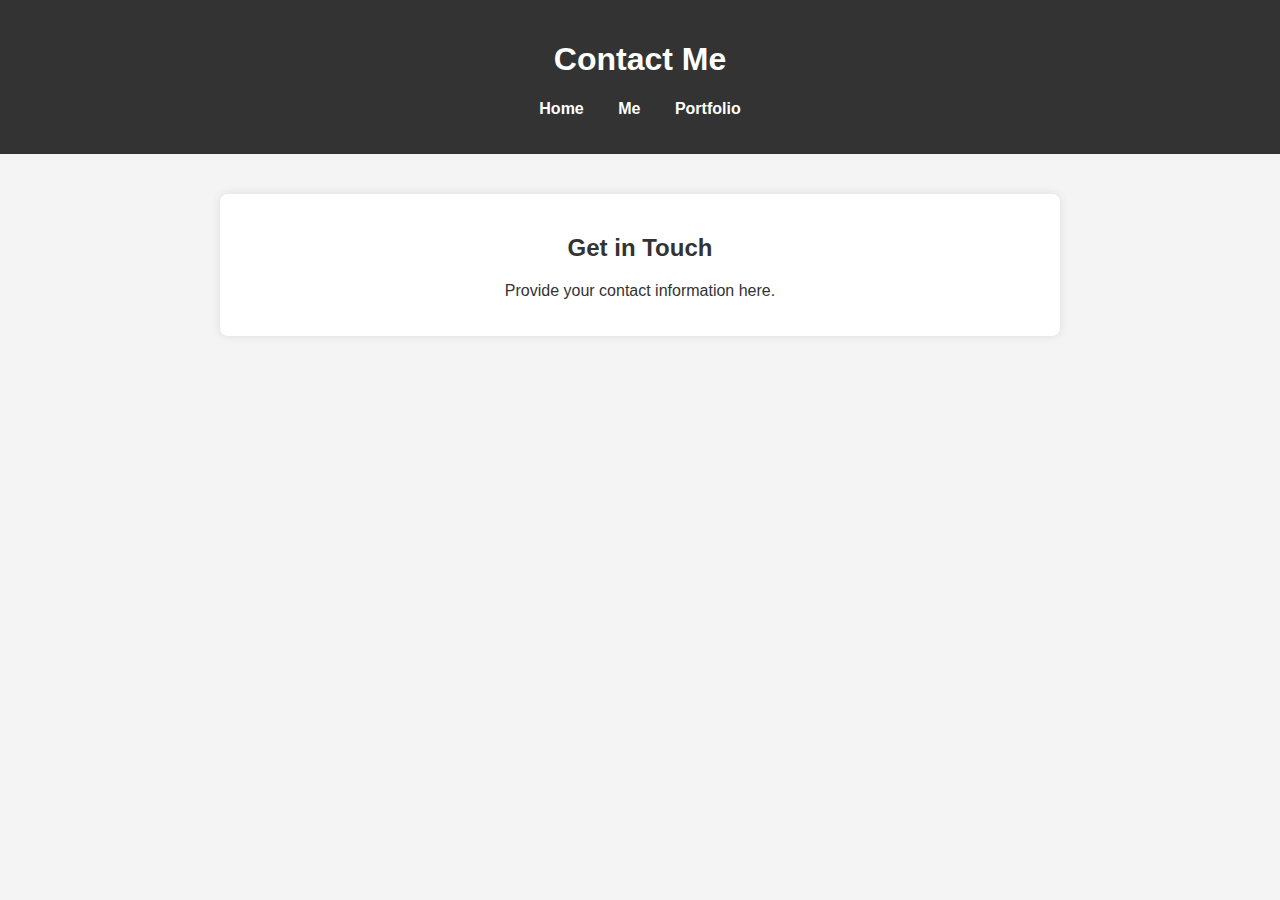
<file: contact.html>
<!DOCTYPE html>
<html lang="en">
<head>
    <meta charset="UTF-8">
    <meta name="viewport" content="width=device-width, initial-scale=1.0">
    <title>Contact</title>
    <link rel="stylesheet" href="styles.css">
</head>
<body>
    <header>
        <h1>Contact Me</h1>
        <nav>
            <ul>
                <li><a href="index.html">Home</a></li>
                <li><a href="me.html">Me</a></li>
                <li><a href="portfolio.html">Portfolio</a></li>
            </ul>
        </nav>
    </header>
    <section>
        <h2>Get in Touch</h2>
        <p>Provide your contact information here.</p>
    </section>
</body>
</html>
</file>
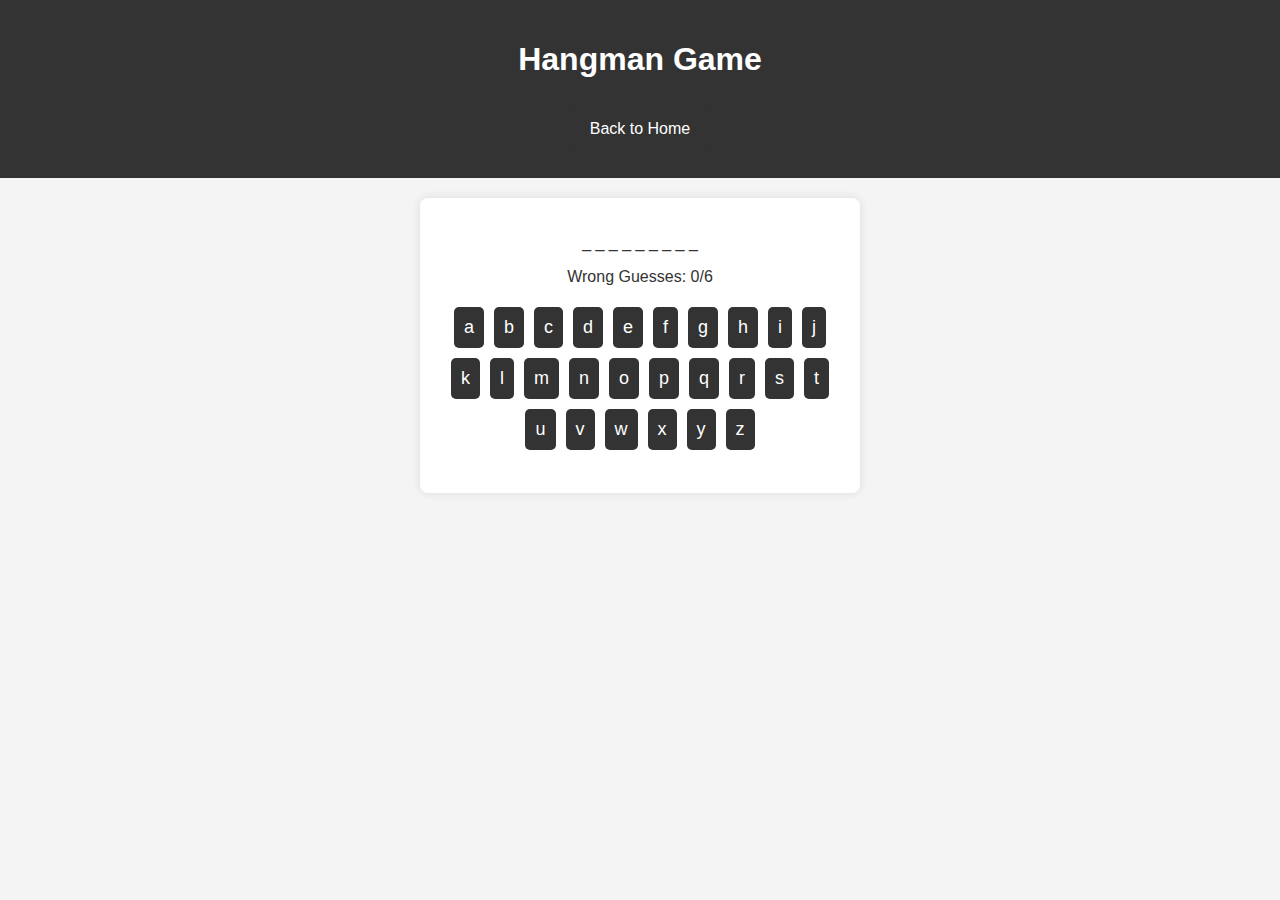
<file: hangman.html>
<!DOCTYPE html>
<html lang="en">
<head>
    <meta charset="UTF-8">
    <meta name="viewport" content="width=device-width, initial-scale=1.0">
    <title>Hangman Game</title>
    <link rel="stylesheet" href="styles.css">
</head>
<body>
    <header>
        <h1>Hangman Game</h1>
        <button onclick="location.href='index.html'">Back to Home</button>
    </header>

    <div class="game-container">
        <p id="word-display"></p>
        <p>Wrong Guesses: <span id="wrong-guesses">0</span>/6</p>
        <div id="letters"></div>
        <p id="message"></p>
    </div>

    <script src="hangman.js"></script>
</body>
</html>
</file>
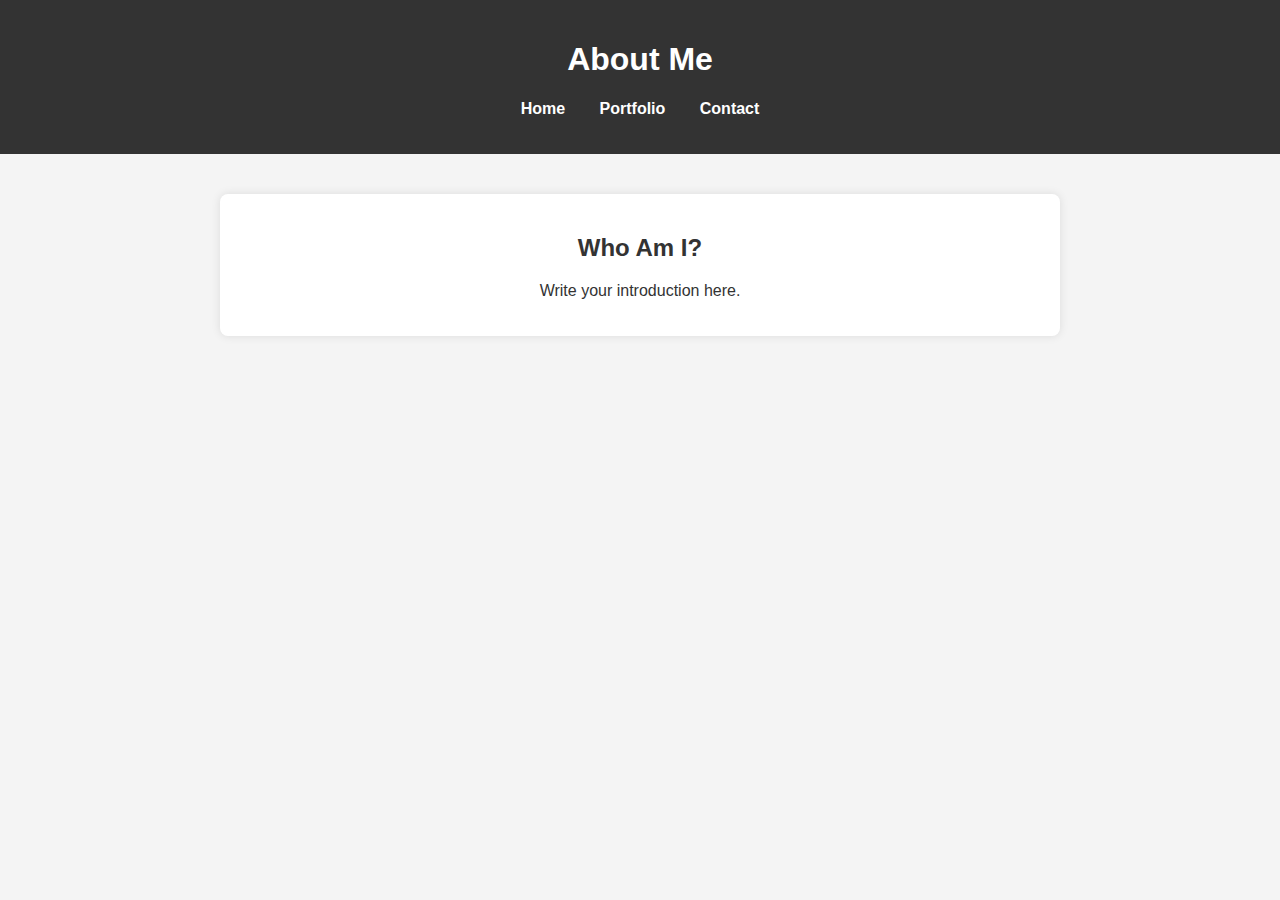
<file: me.html>
<!DOCTYPE html>
<html lang="en">
<head>
    <meta charset="UTF-8">
    <meta name="viewport" content="width=device-width, initial-scale=1.0">
    <title>About Me</title>
    <link rel="stylesheet" href="styles.css">
</head>
<body>
    <header>
        <h1>About Me</h1>
        <nav>
            <ul>
                <li><a href="index.html">Home</a></li>
                <li><a href="portfolio.html">Portfolio</a></li>
                <li><a href="contact.html">Contact</a></li>
            </ul>
        </nav>
    </header>
    <section>
        <h2>Who Am I?</h2>
        <p>Write your introduction here.</p>
    </section>
</body>
</html>
</file>
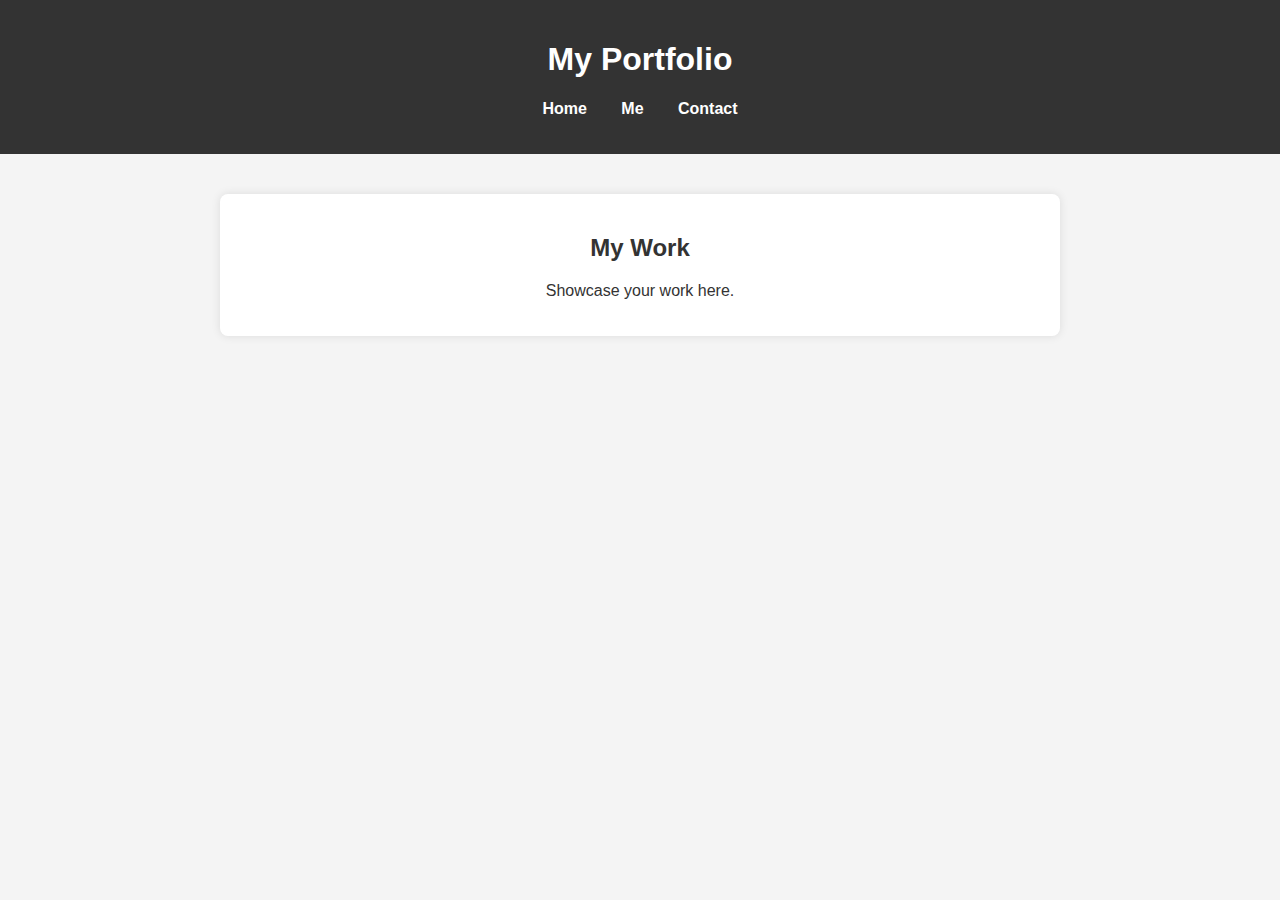
<file: portfolio.html>
<!DOCTYPE html>
<html lang="en">
<head>
    <meta charset="UTF-8">
    <meta name="viewport" content="width=device-width, initial-scale=1.0">
    <title>Portfolio</title>
    <link rel="stylesheet" href="styles.css">
</head>
<body>
    <header>
        <h1>My Portfolio</h1>
        <nav>
            <ul>
                <li><a href="index.html">Home</a></li>
                <li><a href="me.html">Me</a></li>
                <li><a href="contact.html">Contact</a></li>
            </ul>
        </nav>
    </header>
    <section>
        <h2>My Work</h2>
        <p>Showcase your work here.</p>
    </section>
</body>
</html>
</file>
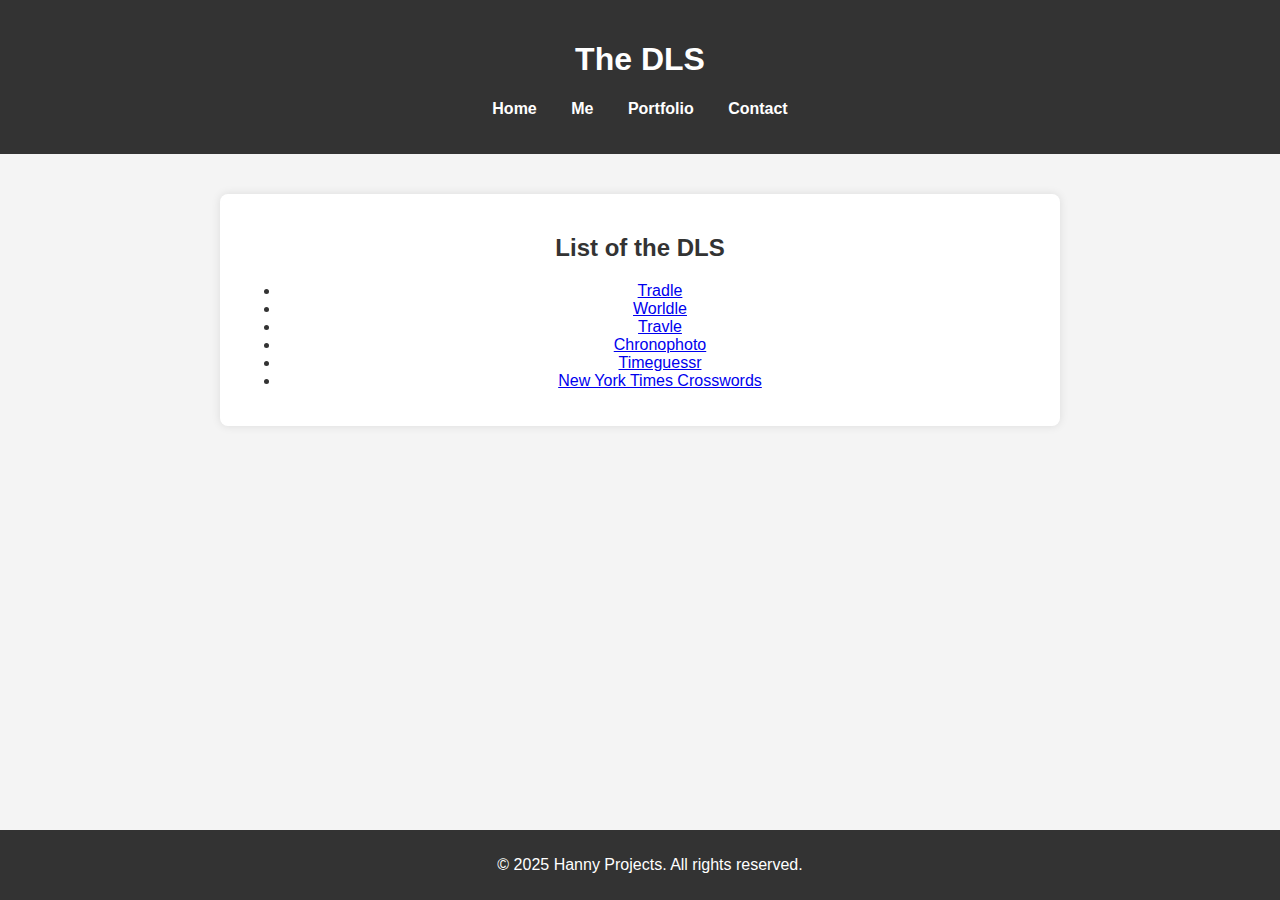
<file: the-dls.html>
<!DOCTYPE html>
<html lang="en">
<head>
    <meta charset="UTF-8">
    <meta name="viewport" content="width=device-width, initial-scale=1.0">
    <title>The DLS</title>
    <link rel="stylesheet" href="styles.css">
</head>
<body>
    <header>
        <h1>The DLS</h1>
        <nav>
            <ul>
                <li><a href="index.html">Home</a></li>
                <li><a href="me.html">Me</a></li>
                <li><a href="portfolio.html">Portfolio</a></li>
                <li><a href="contact.html">Contact</a></li>
            </ul>
        </nav>
    </header>
    
    <main>
        <section>
            <h2>List of the DLS</h2>
            <ul class="link-list">
                <li><a href="https://games.oec.world/en/tradle/" target="_blank">Tradle</a></li>
                <li><a href="https://worldle.teuteuf.fr/" target="_blank">Worldle</a></li>
                <li><a href="https://travle.earth/" target="_blank">Travle</a></li>
                <li><a href="https://www.chronophoto.app/game.html" target="_blank">Chronophoto</a></li>
                <li><a href="https://timeguessr.com/roundonedaily" target="_blank">Timeguessr</a></li>
                <li><a href="https://www.nytimes.com/crosswords" target="_blank">New York Times Crosswords</a></li>
                <!-- Dls Megathread: https://www.reddit.com/r/northernlion/comments/1aybk75/dles_thread/?share_id=98LEyxYOSNvlg2RRg2a6-&utm_content=1&utm_medium=android_app&utm_name=androidcss&utm_source=share&utm_term=1-->
                
            </ul>
    </main>
    
    <footer>
        <p>&copy; 2025 Hanny Projects. All rights reserved.</p>
    </footer>
</body>
</html>
</file>
<file: styles.css>
body {
    font-family: Arial, sans-serif;
    margin: 0;
    padding: 0;
    background-color: #f4f4f4;
    color: #333;
}

header {
    background-color: #333;
    color: #fff;
    padding: 20px;
    text-align: center;
}

nav ul {
    list-style: none;
    padding: 0;
    text-align: center;
}

nav ul li {
    display: inline;
    margin: 0 15px;
}

nav ul li a {
    color: #fff;
    text-decoration: none;
    font-weight: bold;
    transition: color 0.3s;
}

nav ul li a:hover {
    color: #ffcc00;
}

section {
    max-width: 800px;
    margin: 40px auto;
    padding: 20px;
    background: #fff;
    box-shadow: 0 0 10px rgba(0, 0, 0, 0.1);
    border-radius: 8px;
    text-align: center;
}

button {
    background-color: #333;
    color: white;
    border: none;
    padding: 10px 20px;
    font-size: 16px;
    cursor: pointer;
    border-radius: 5px;
    transition: background-color 0.3s, transform 0.2s;
    margin: 10px;
}

button:hover {
    background-color: #ffcc00;
    transform: scale(1.05);
}

footer {
    background-color: #333;
    color: #fff;
    text-align: center;
    padding: 10px;
    position: fixed;
    width: 100%;
    bottom: 0;
}

body {
    font-family: Arial, sans-serif;
    text-align: center;
    background-color: #f4f4f4;
}

.game-container {
    background: white;
    padding: 20px;
    max-width: 400px;
    margin: 20px auto;
    box-shadow: 0 0 10px rgba(0, 0, 0, 0.1);
    border-radius: 8px;
}

button.letter {
    margin: 5px;
    padding: 10px;
    font-size: 18px;
    border: none;
    background-color: #333;
    color: white;
    cursor: pointer;
    border-radius: 5px;
    transition: 0.3s;
}

button.letter:hover {
    background-color: #ffcc00;
}

button.letter:disabled {
    background-color: #ccc;
}

#message {
    font-size: 18px;
    font-weight: bold;
    margin-top: 10px;
}
.button-container {
    display: flex;
    justify-content: center;
    gap: 15px;
    margin: 20px 0;
}

.button-container button {
    background-color: #333;
    color: white;
    border: none;
    padding: 12px 20px;
    font-size: 16px;
    cursor: pointer;
    border-radius: 8px;
    transition: background-color 0.3s ease, transform 0.2s;
}

.button-container button:hover {
    background-color: #ffcc00;
    transform: scale(1.1);
}
</file>
